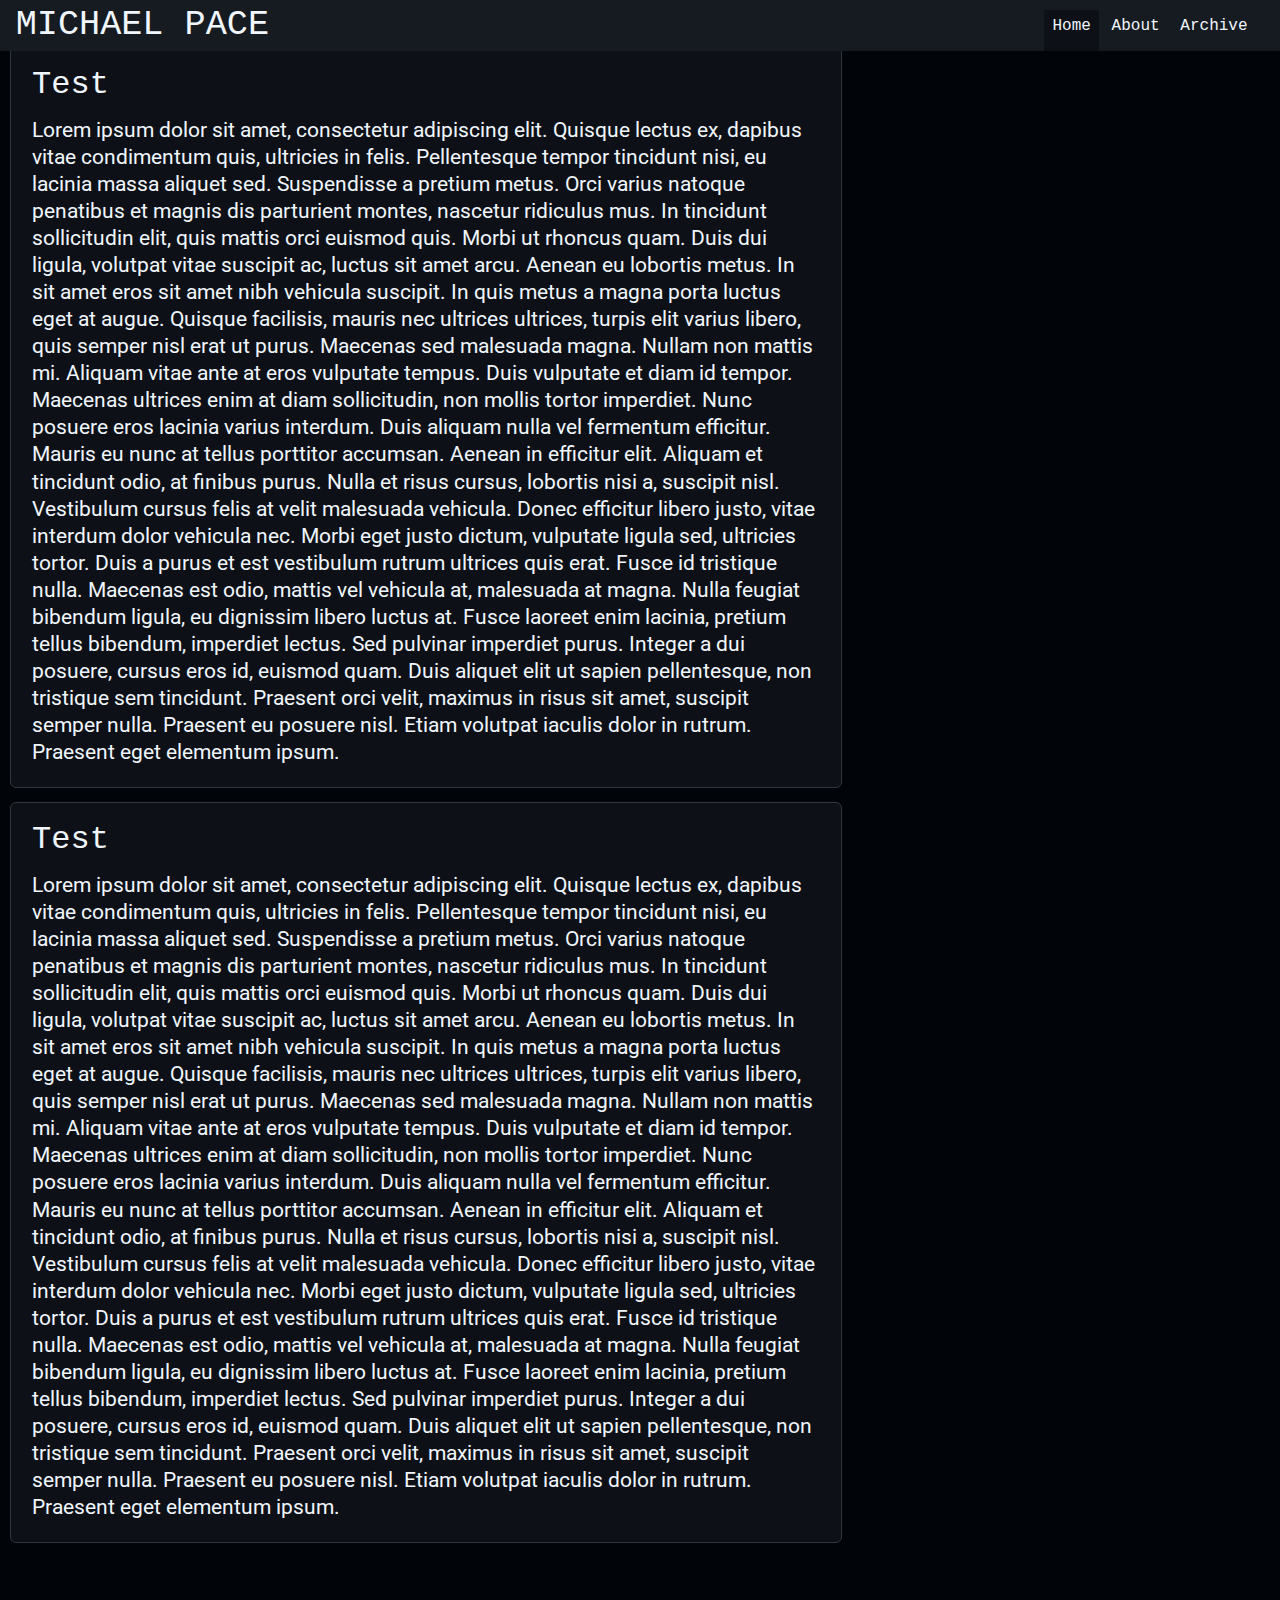
<file: index.html>
<!DOCTYPE html>
<html>
    <head>
        <title>Michael Pace: Home</title>
        <meta charset="utf-8">
        <link rel="stylesheet" href="styles/styles.css">
        <meta name="viewport" content="width-device-width, initial-scale=1">
        <link rel="preconnect" href="https://fonts.googleapis.com">
        <link rel="preconnect" href="https://fonts.gstatic.com" crossorigin>
        <link href="https://fonts.googleapis.com/css2?family=Roboto&display=swap" rel="stylesheet">
    </head>

    <body>
        <header id="navbar">
            <h1><a href="index.html">MICHAEL PACE</a></h1>

            <div id="hamburger">
                <div id="top-bun"></div>
                <div id="patty"></div>
                <div id="bottom-bun"></div>
            </div>

            <nav>
                <ul>
                    <li><a href="index.html" class="nav-button, active">Home</a></li>
                    <li><a href="about.html" class="nav-button">About</a></li>
                    <li><a href="archive.html" class="nav-button">Archive</a></li>
                </ul>
            </nav>
        </header>
        <div class="content">
            <div class="post">
                <h2 class="title">Test</h2>

                <p class="post-content">
                    Lorem ipsum dolor sit amet, consectetur adipiscing elit. Quisque lectus ex, dapibus vitae condimentum quis, ultricies in felis. Pellentesque tempor tincidunt nisi, eu lacinia massa aliquet sed. Suspendisse a pretium metus. Orci varius natoque penatibus et magnis dis parturient montes, nascetur ridiculus mus. In tincidunt sollicitudin elit, quis mattis orci euismod quis. Morbi ut rhoncus quam. Duis dui ligula, volutpat vitae suscipit ac, luctus sit amet arcu. Aenean eu lobortis metus. In sit amet eros sit amet nibh vehicula suscipit. In quis metus a magna porta luctus eget at augue. Quisque facilisis, mauris nec ultrices ultrices, turpis elit varius libero, quis semper nisl erat ut purus. Maecenas sed malesuada magna. Nullam non mattis mi. Aliquam vitae ante at eros vulputate tempus.
                    
                    Duis vulputate et diam id tempor. Maecenas ultrices enim at diam sollicitudin, non mollis tortor imperdiet. Nunc posuere eros lacinia varius interdum. Duis aliquam nulla vel fermentum efficitur. Mauris eu nunc at tellus porttitor accumsan. Aenean in efficitur elit. Aliquam et tincidunt odio, at finibus purus. Nulla et risus cursus, lobortis nisi a, suscipit nisl. Vestibulum cursus felis at velit malesuada vehicula. Donec efficitur libero justo, vitae interdum dolor vehicula nec. Morbi eget justo dictum, vulputate ligula sed, ultricies tortor. Duis a purus et est vestibulum rutrum ultrices quis erat. Fusce id tristique nulla.
                    
                    Maecenas est odio, mattis vel vehicula at, malesuada at magna. Nulla feugiat bibendum ligula, eu dignissim libero luctus at. Fusce laoreet enim lacinia, pretium tellus bibendum, imperdiet lectus. Sed pulvinar imperdiet purus. Integer a dui posuere, cursus eros id, euismod quam. Duis aliquet elit ut sapien pellentesque, non tristique sem tincidunt. Praesent orci velit, maximus in risus sit amet, suscipit semper nulla. Praesent eu posuere nisl. Etiam volutpat iaculis dolor in rutrum. Praesent eget elementum ipsum. 
                </p>
            </div>

            <div class="post">
                <h3 class="title">Test</h2>
                <p class="post-content">
                    Lorem ipsum dolor sit amet, consectetur adipiscing elit. Quisque lectus ex, dapibus vitae condimentum quis, ultricies in felis. Pellentesque tempor tincidunt nisi, eu lacinia massa aliquet sed. Suspendisse a pretium metus. Orci varius natoque penatibus et magnis dis parturient montes, nascetur ridiculus mus. In tincidunt sollicitudin elit, quis mattis orci euismod quis. Morbi ut rhoncus quam. Duis dui ligula, volutpat vitae suscipit ac, luctus sit amet arcu. Aenean eu lobortis metus. In sit amet eros sit amet nibh vehicula suscipit. In quis metus a magna porta luctus eget at augue. Quisque facilisis, mauris nec ultrices ultrices, turpis elit varius libero, quis semper nisl erat ut purus. Maecenas sed malesuada magna. Nullam non mattis mi. Aliquam vitae ante at eros vulputate tempus.
                    
                    Duis vulputate et diam id tempor. Maecenas ultrices enim at diam sollicitudin, non mollis tortor imperdiet. Nunc posuere eros lacinia varius interdum. Duis aliquam nulla vel fermentum efficitur. Mauris eu nunc at tellus porttitor accumsan. Aenean in efficitur elit. Aliquam et tincidunt odio, at finibus purus. Nulla et risus cursus, lobortis nisi a, suscipit nisl. Vestibulum cursus felis at velit malesuada vehicula. Donec efficitur libero justo, vitae interdum dolor vehicula nec. Morbi eget justo dictum, vulputate ligula sed, ultricies tortor. Duis a purus et est vestibulum rutrum ultrices quis erat. Fusce id tristique nulla.
                    
                    Maecenas est odio, mattis vel vehicula at, malesuada at magna. Nulla feugiat bibendum ligula, eu dignissim libero luctus at. Fusce laoreet enim lacinia, pretium tellus bibendum, imperdiet lectus. Sed pulvinar imperdiet purus. Integer a dui posuere, cursus eros id, euismod quam. Duis aliquet elit ut sapien pellentesque, non tristique sem tincidunt. Praesent orci velit, maximus in risus sit amet, suscipit semper nulla. Praesent eu posuere nisl. Etiam volutpat iaculis dolor in rutrum. Praesent eget elementum ipsum. 
                </p>
            </div>
        </div>
    </body>
</html>
</file>
<file: styles/styles.css>
/* -------------------------------------------------------------- */
/* CSS RESET:*/

/* http://meyerweb.com/eric/tools/css/reset/ 
   v2.0 | 20110126
   License: none (public domain)
*/

html, body, div, span, applet, object, iframe,
h1, h2, h3, h4, h5, h6, p, blockquote, pre,
a, abbr, acronym, address, big, cite, code,
del, dfn, em, img, ins, kbd, q, s, samp,
small, strike, strong, sub, sup, tt, var,
b, u, i, center,
dl, dt, dd, ol, ul, li,
fieldset, form, label, legend,
table, caption, tbody, tfoot, thead, tr, th, td,
article, aside, canvas, details, embed, 
figure, figcaption, footer, header, hgroup, 
menu, nav, output, ruby, section, summary,
time, mark, audio, video {
	margin: 0;
	padding: 0;
	border: 0;
	font-size: 100%;
	font: inherit;
	vertical-align: baseline;
}
/* HTML5 display-role reset for older browsers */
article, aside, details, figcaption, figure, 
footer, header, hgroup, menu, nav, section {
	display: block;
}
body {
	line-height: 1;
}
ol, ul {
	list-style: none;
}
blockquote, q {
	quotes: none;
}
blockquote:before, blockquote:after,
q:before, q:after {
	content: '';
	content: none;
}
table {
	border-collapse: collapse;
	border-spacing: 0;
}
/* -------------------------------------------------------------- */
/* BODY STYLE: */
body {
    display: block;

    background-color: #010409;
}

/* -------------------------------------------------------------- */
/* NAVBAR STYLE: */

#navbar {
    overflow: hidden;
    position: fixed;
    top: 0;
    left: 0;
    width: 100%;
    display: flex;
    align-items: center;
    justify-content: space-between;

    background-color: #161b22;
    font-family: Consolas, monaco, monospace;
}

#navbar h1 {
    display: inline;
    float: left;
    
    margin: 0%;
    padding-left: 0.6%;
    padding-right: 0.5%;

    font-size: 2.2em;
}

#navbar ul {
    display: flex;

    margin-left: -18%;

    list-style-type: none;
}

#navbar li {
    float: right;

    padding: 1%;
}

#navbar a {
    display: block;
    padding: 8px;

    text-decoration: none;
    color: #f0f6fc;
}

.nav-button {
    height: 100%;
}

.nav-button:hover {
    background-color: #0d1117;
}

.active {
    height: 100%;

    background-color: #0d1117;
}


/* -------------------------------------------------------------- */
/* CONTENT STYLE: */

.content {
    width: 65%;
    margin-left: 0.8%;
    margin-top: 3.7%;
    margin-bottom: 7%; /* remove once footer inserted */
}

/* -------------------------------------------------------------- */
/* POST STYLE: */

.post {
    margin-top: 1.75%;
    padding-top: 2.5%;
    padding-bottom: 2.5%;
    padding-left: 2.5%;
    padding-right: 2.5%;

    border: solid #30363d 1px;
    border-radius: 6px;

    background-color: #0d1117;
    color: #f0f6fc;
}

.title {
    font-size: 2em;
    margin-bottom: 2%;
    font-family: Consolas, monaco, monospace;
}

.post-content {
    font-size: 1.3em;
    font-family: 'Roboto', sans-serif;
    line-height: 130%;
}
</file>
